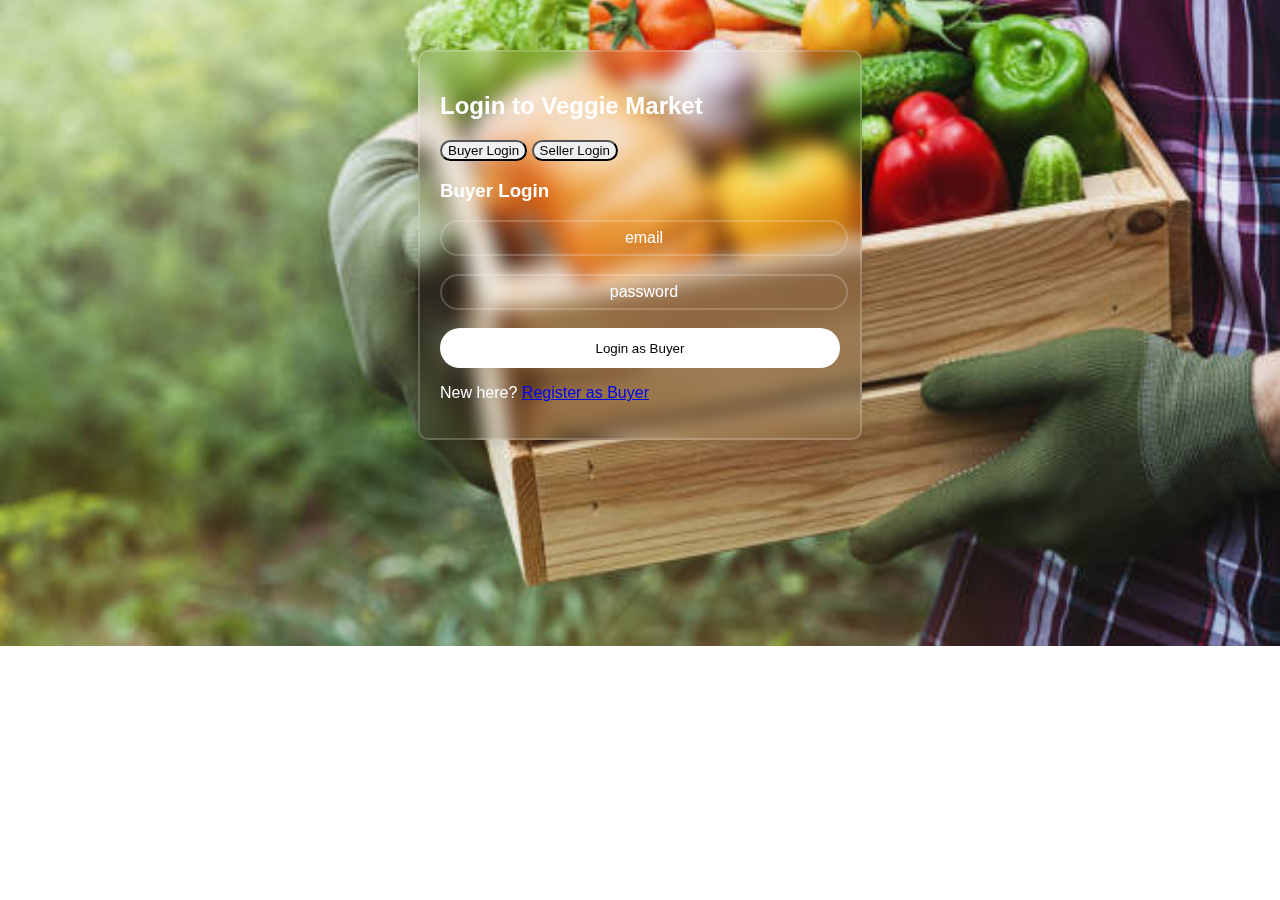
<file: index.html>
<!DOCTYPE html>
<html lang="en">
<head>
    <meta charset="UTF-8">
    <meta name="viewport" content="width=device-width, initial-scale=1.0">
    <title>Login - Veggie Market</title>
    <link rel="stylesheet" href="styles.css">
</head>
<body>
    <div class="login-container">
        <h2 >Login to Veggie Market</h2>

        <!-- Buttons to switch between Buyer and Seller login -->
        <div class="user-type">
            <button class="user-btn" onclick="showBuyerLogin()">Buyer Login</button>
            <button class="user-btn" onclick="showSellerLogin()">Seller Login</button>
        </div>

        <!-- Buyer Login Form -->
        <div id="buyer-login" class="login-form">
            <h3>Buyer Login</h3>
            <form action="buyer-home.html" method="GET">
                
                <input type="email" id="buyer-email" placeholder="email" required><br><br>

                <input type="password" id="buyer-password" placeholder="password" required><br><br>

                <button type="submit" class="btn">Login as Buyer</button>
            </form>
            <p >New here? <a href="register.html#buyer-section">Register as Buyer</a></p>
        </div>

        <!-- Seller Login Form -->
        <div id="seller-login" class="login-form" style="display:none;">
            <h3>Seller Login</h3>
            <form action="seller-home.html" method="GET">
                
                <input type="email" id="seller-email" placeholder="email" required><br><br>

            
                <input type="password" id="seller-password" placeholder="password" required><br><br>

                <button type="submit" class="btn">Login as Seller</button>
            </form>
            <p>New here? <a href="register.html#seller-section">Register as Seller</a></p>
        </div>
    </div>

    <script src="script.js"></script>
</body>
</html>
</file>
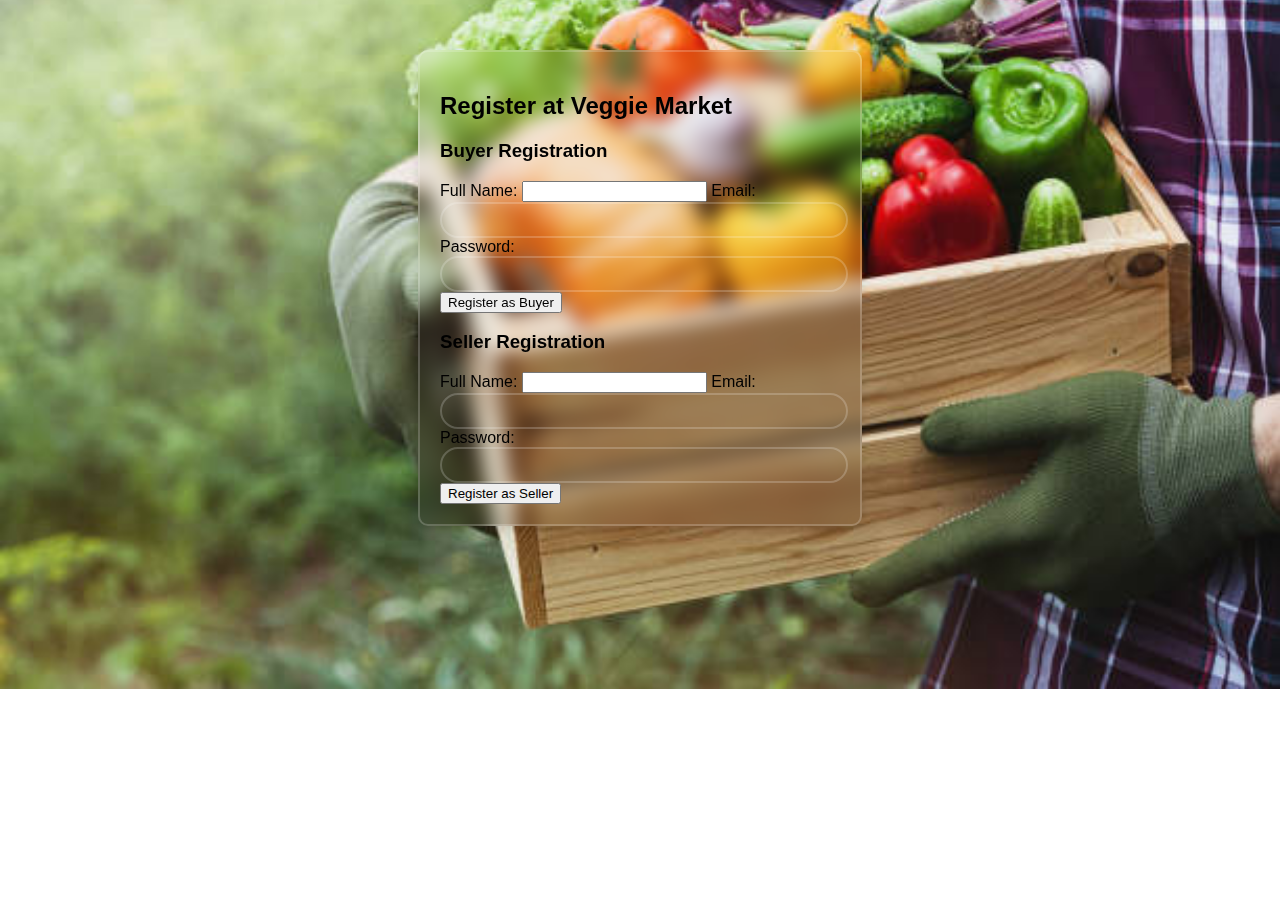
<file: register.html>
<!DOCTYPE html>
<html lang="en">
<head>
    <meta charset="UTF-8">
    <meta name="viewport" content="width=device-width, initial-scale=1.0">
    <title>Register - Veggie Market</title>
    <link rel="stylesheet" href="styles.css">
</head>
<body>
    <div class="register-container">
        <h2>Register at Veggie Market</h2>

        <!-- Buyer Registration -->
        <div id="buyer-section" class="register-form">
            <h3>Buyer Registration</h3>
            <form action="buyer-home.html" method="GET">
                <label for="buyer-name">Full Name:</label>
                <input type="text" id="buyer-name" name="name" required>

                <label for="buyer-email">Email:</label>
                <input type="email" id="buyer-email" name="email" required>

                <label for="buyer-password">Password:</label>
                <input type="password" id="buyer-password" name="password" required>

                <button type="submit">Register as Buyer</button>
            </form>
        </div>

        <!-- Seller Registration -->
        <div id="seller-section" class="register-form">
            <h3>Seller Registration</h3>
            <form action="seller-home.html" method="GET">
                <label for="seller-name">Full Name:</label>
                <input type="text" id="seller-name" name="name" required>

                <label for="seller-email">Email:</label>
                <input type="email" id="seller-email" name="email" required>

                <label for="seller-password">Password:</label>
                <input type="password" id="seller-password" name="password" required>

                <button type="submit">Register as Seller</button>
            </form>
        </div>
    </div>

    <script src="script.js"></script>
</body>
</html>
</file>
<file: styles.css>
/* General styles */
body {
    font-family: Arial, sans-serif;
    background: url(bg\ for\ login.jpg) no-repeat;
    background-size: cover;
    background-position: center;
    margin: 0;
    padding: 0;
    background-size: cover;
    background-position: center;
    
}
.body.login-container.h2{
    color: #fff;
}

header {
    background-color: #594caf;
    color: white;
    padding: 20px;
    text-align: center;
}
.login-container,.user-btn{
    
    border-radius: 40px;
}
.login-container,.h2{
    color: #fff;
}

/* Login and Register Form Styles */
.login-container, .register-container {
    width: 400px;
    margin: 50px auto;
    background-color:transparent;
    border: 2px solid rgba(2555,255,255,.2);
    backdrop-filter:blur(10px);
    padding: 20px;
    border-radius: 10px;
    box-shadow: 0 4px 8px rgba(0, 0, 0, 0.1);
}
#buyer-login {
    font-size: 2000;
}
#buyer-password{
    width: 100%;
    height: 30px;
    background: transparent;
    border: 2px solid rgb(255, 255, 255,.2);
    border-radius: 40px;
}
#buyer-password input{
    padding: 20px 45px 20px 20px;

}
#buyer-login .btn{
    width: 100%;
    height: 40px;
    background: white;
    border: none;
    outline: none;
    border-radius: 40px;
}

#buyer-password::placeholder{
    color: #fff;
    font-size: medium;
    text-align: center;

}
#buyer-email{
    width: 100%;
    height: 30px;
    background: transparent;
    border: 2px solid rgb(255, 255, 255,.2);
    border-radius: 40px;
}
#buyer-email::placeholder{
    color: #fff;
    font-size: medium;
    text-align: center;

}
/*seller*/
#seller-login {
    font-size: 2000;
}
#seller-password{
    width: 100%;
    height: 30px;
    background: transparent;
    border: 2px solid rgb(255, 255, 255,.2);
    border-radius: 40px;
}
#seller-password input{
    padding: 20px 45px 20px 20px;

}
#seller-login .btn{
    width: 100%;
    height: 40px;
    background: white;
    border: none;
    outline: none;
    border-radius: 40px;
}

#seller-password::placeholder{
    color: #fff;
    font-size: medium;
    text-align: center;

}
#seller-email{
    width: 100%;
    height: 30px;
    background: transparent;
    border: 2px solid rgb(255, 255, 255,.2);
    border-radius: 40px;
}
#seller-email::placeholder{
    color: #fff;
    font-size: medium;
    text-align: center;

}
</file>
